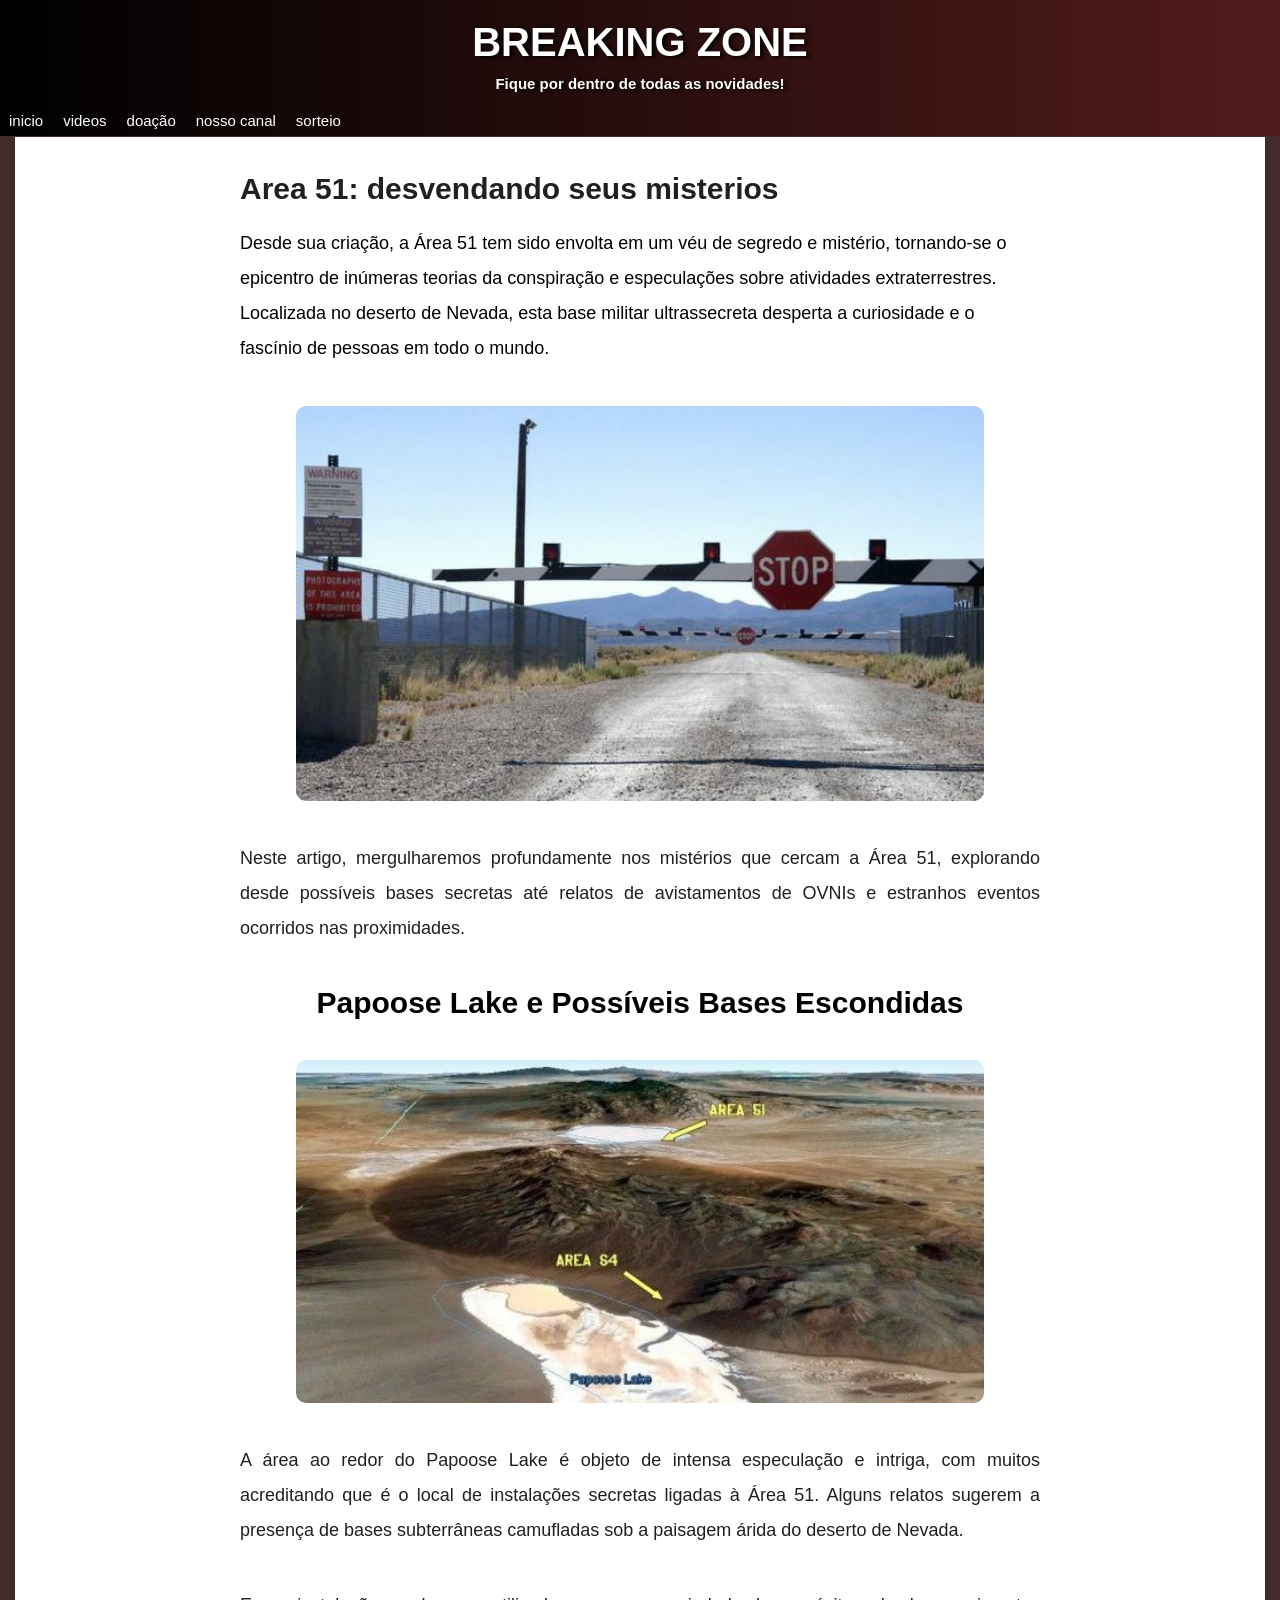
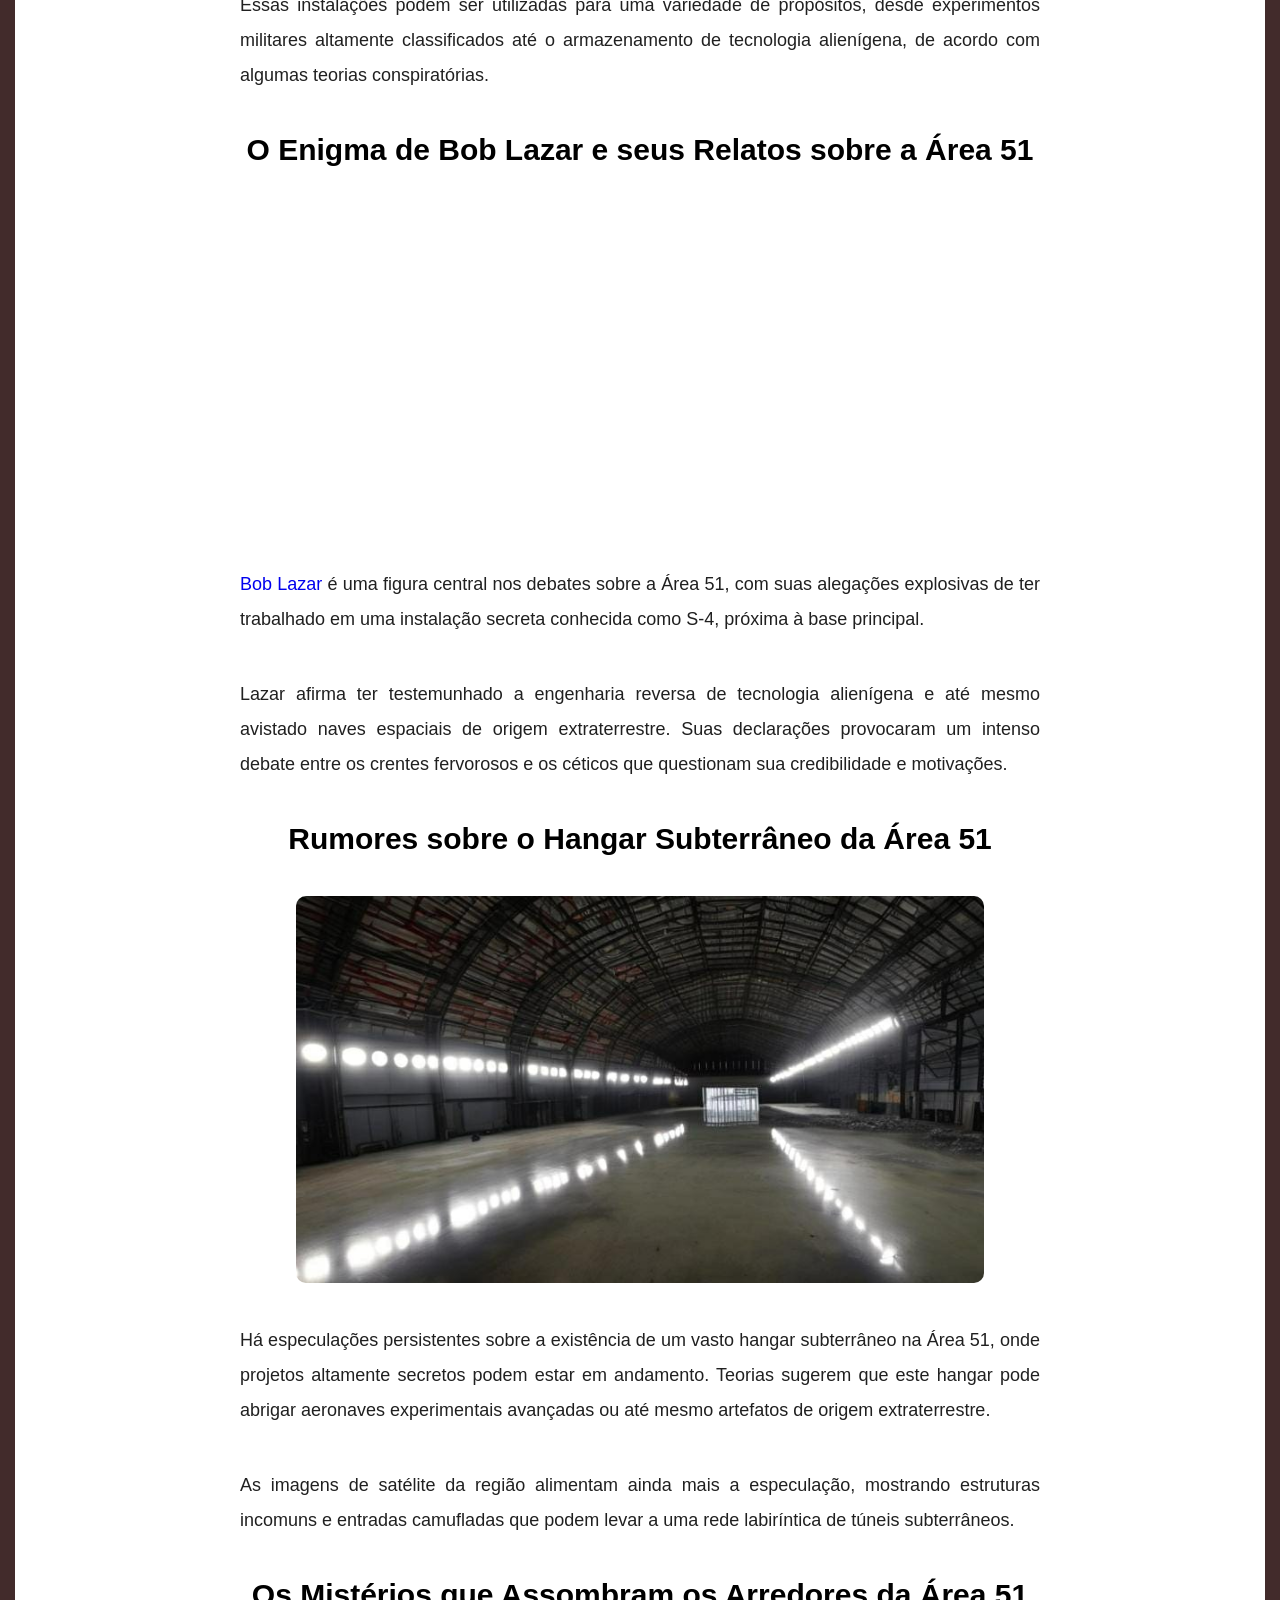
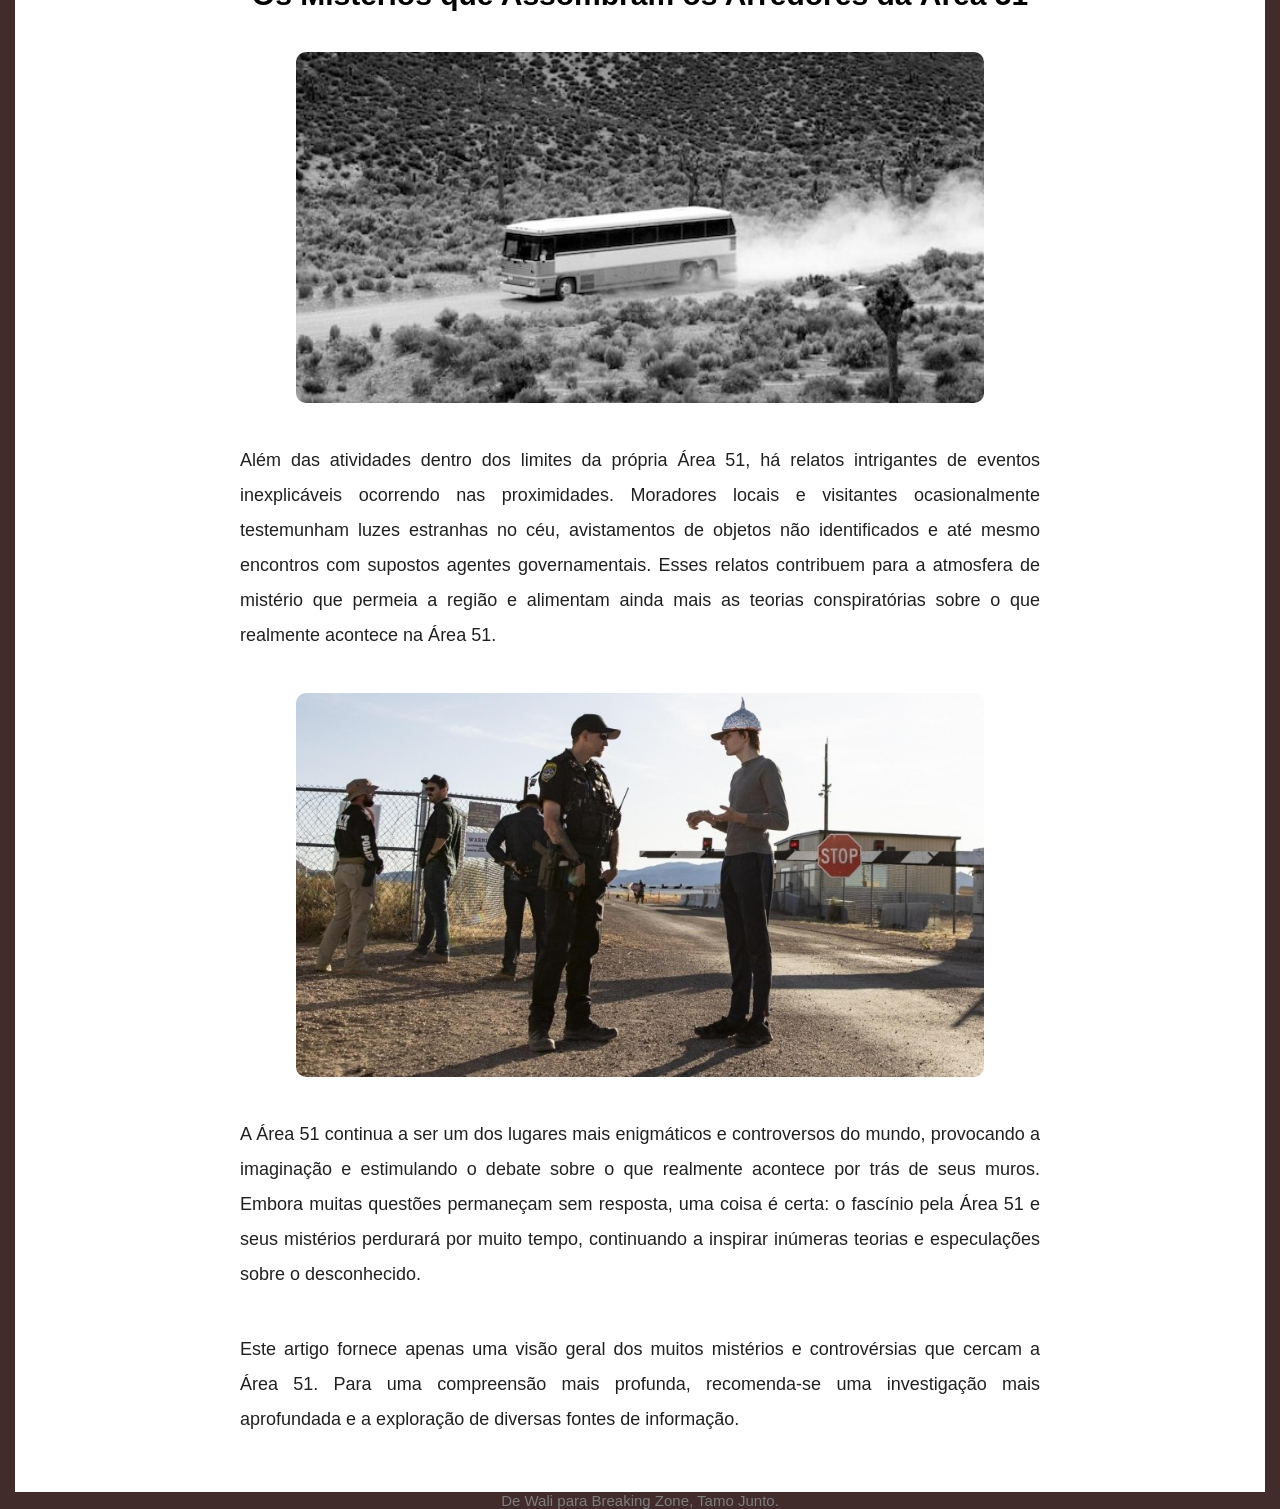
<file: index.HTML>
<!DOCTYPE html>
<html lang="pt-br">
<head>
<meta charset="UTF-8">
<meta name="viewport" content="width=device-width, initial-scale=1.0">
<link rel="stylesheet" href="a51article.css">
<title>Desvendando os Mistérios da Área 51: Entre Realidade e Ficção</title>

</head>
<body>
<menu>
<p>BREAKING ZONE</p>

<div>Fique por dentro de todas as novidades!</div>

<a href="">inicio</a> <a href="">videos</a> <a href="">doação</a> <a href="">nosso canal</a> <a href="">sorteio</a>
</menu>
<aside>
  <article>
  <h1>Area 51: desvendando seus misterios</h1>
  
  <p class="one">Desde sua criação, a Área 51 tem sido envolta em um véu de segredo e mistério, tornando-se o epicentro de inúmeras teorias da conspiração e especulações sobre atividades extraterrestres. Localizada no deserto de Nevada, esta base militar ultrassecreta desperta a curiosidade e o fascínio de pessoas em todo o mundo.</p>
  
  <picture>
  <source media="(max-width:700px)" srcset="700px/first.jpg">
   <img src="AREA 51 ARTIGO/A51.jpeg" alt="">
  </picture>
  
  <p>Neste artigo, mergulharemos profundamente nos mistérios que cercam a Área 51, explorando desde possíveis bases secretas até relatos de avistamentos de OVNIs e estranhos eventos ocorridos nas proximidades.</p>
  
  <h2>Papoose Lake e Possíveis Bases Escondidas</h2>
  
  <picture>
  <source media="(max-width:700px)" srcset="700px/groom.jpg">
  <img src="PAPOSE LAKE 2.jpeg" alt="">
  </picture>
  
  <p>A área ao redor do Papoose Lake é objeto de intensa especulação e intriga, com muitos acreditando que é o local de instalações secretas ligadas à Área 51. Alguns relatos sugerem a presença de bases subterrâneas camufladas sob a paisagem árida do deserto de Nevada. </p>
  
  
  
  <p>Essas instalações podem ser utilizadas para uma variedade de propósitos, desde experimentos militares altamente classificados até o armazenamento de tecnologia alienígena, de acordo com algumas teorias conspiratórias.</p>
  
  <h2>O Enigma de Bob Lazar e seus Relatos sobre a Área 51</h2>
  
  <iframe width="560" height="315" src="https://www.youtube.com/embed/4UjqFaQq_7I?si=G09yxk8MHdbVJI1a" title="YouTube video player" frameborder="0" allow="accelerometer; autoplay; clipboard-write; encrypted-media; gyroscope; picture-in-picture; web-share" allowfullscreen></iframe>
  
  <p><a href="https://pt.wikipedia.org/wiki/Bob_Lazar" class="bob" target="_blank">Bob Lazar</a> é uma figura central nos debates sobre a Área 51, com suas alegações explosivas de ter trabalhado em uma instalação secreta conhecida como S-4, próxima à base principal.</p>
  
  
  <p>Lazar afirma ter testemunhado a engenharia reversa de tecnologia alienígena e até mesmo avistado naves espaciais de origem extraterrestre. Suas declarações provocaram um intenso debate entre os crentes fervorosos e os céticos que questionam sua credibilidade e motivações.</p>
  
  <h2>
  Rumores sobre o Hangar Subterrâneo da Área 51
  </h2>
  
      <picture>
      <source media="(max-width:700px )" srcset="700px/hangar.jpg">
      <img src="AREA 51 ARTIGO/WhatsApp Unknown 2024-02-11 at 16.14.54/HANGAR.jpeg" alt="">
      </picture>
  
  
  <p>Há especulações persistentes sobre a existência de um vasto hangar subterrâneo na Área 51, onde projetos altamente secretos podem estar em andamento. Teorias sugerem que este hangar pode abrigar aeronaves experimentais avançadas ou até mesmo artefatos de origem extraterrestre.</p>
  
  <p> As imagens de satélite da região alimentam ainda mais a especulação, mostrando estruturas incomuns e entradas camufladas que podem levar a uma rede labiríntica de túneis subterrâneos.</p>
  
  <!--Uma representação artística de um hangar subterrâneo, com luzes misteriosas brilhando por entre as portas abertas!-->
  
  <h2>Os Mistérios que Assombram os Arredores da Área 51</h2>
  
  <picture>
    <source media="(max-width:700px )" srcset="700px/penultima.jpg">
  <img src="AREA 51 ARTIGO/WhatsApp Unknown 2024-02-11 at 16.14.54/R.jpg" alt="">  </picture>
  
  <p>Além das atividades dentro dos limites da própria Área 51, há relatos intrigantes de eventos inexplicáveis ocorrendo nas proximidades. Moradores locais e visitantes ocasionalmente testemunham luzes estranhas no céu, avistamentos de objetos não identificados e até mesmo encontros com supostos agentes governamentais. Esses relatos contribuem para a atmosfera de mistério que permeia a região e alimentam ainda mais as teorias conspiratórias sobre o que realmente acontece na Área 51.</p>
  
  <picture>
  <source media="(max-width:700px )" srcset="700px/final.jpg">
  <img src="AREA 51 ARTIGO/WhatsApp Unknown 2024-02-11 at 16.14.54/image_content_34279041_20190922104024.jpg" alt="">  </picture>
  
  <p>A Área 51 continua a ser um dos lugares mais enigmáticos e controversos do mundo, provocando a imaginação e estimulando o debate sobre o que realmente acontece por trás de seus muros. Embora muitas questões permaneçam sem resposta, uma coisa é certa: o fascínio pela Área 51 e seus mistérios perdurará por muito tempo, continuando a inspirar inúmeras teorias e especulações sobre o desconhecido.</p>
  
  <p>Este artigo fornece apenas uma visão geral dos muitos mistérios e controvérsias que cercam a Área 51. Para uma compreensão mais profunda, recomenda-se uma investigação mais aprofundada e a exploração de diversas fontes de informação.</p>
  </article>
</aside>
<footer>
De Wali para Breaking Zone, Tamo Junto.
</footer>
</body>
</html>
</file>
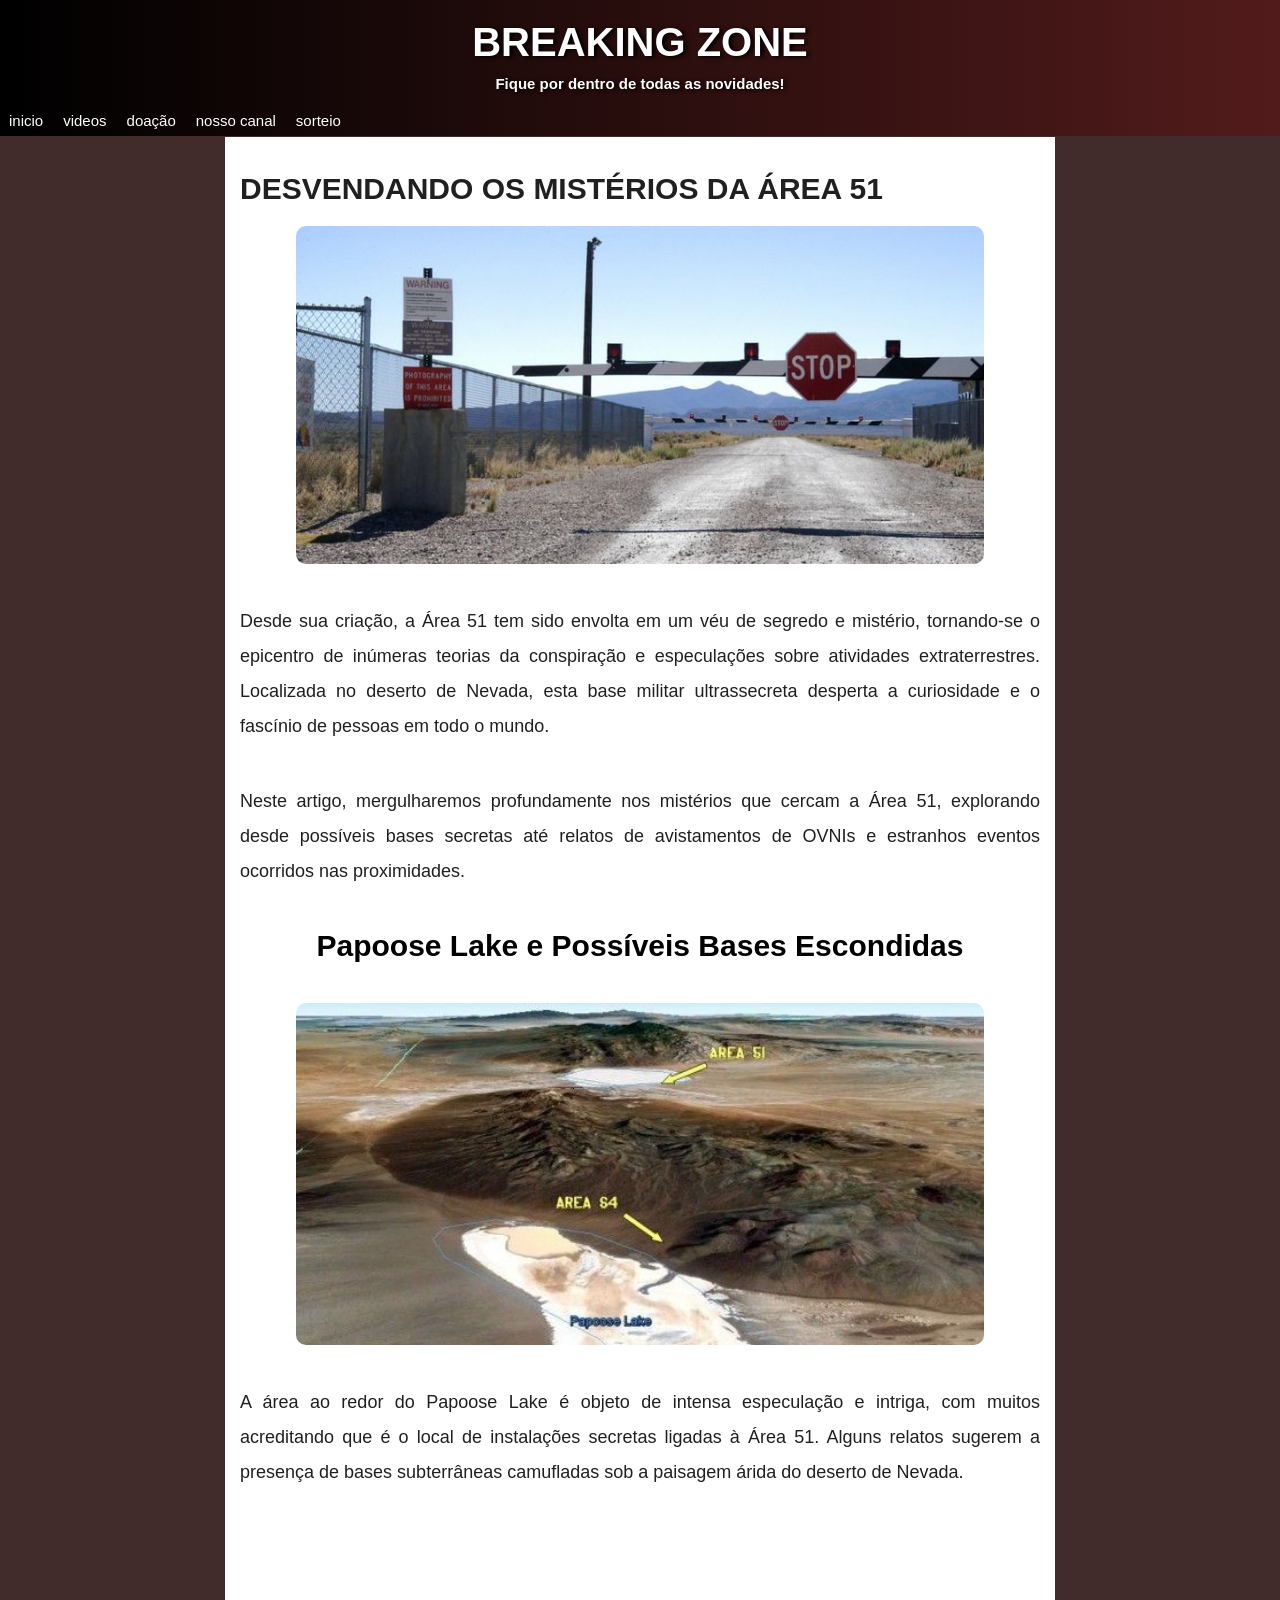
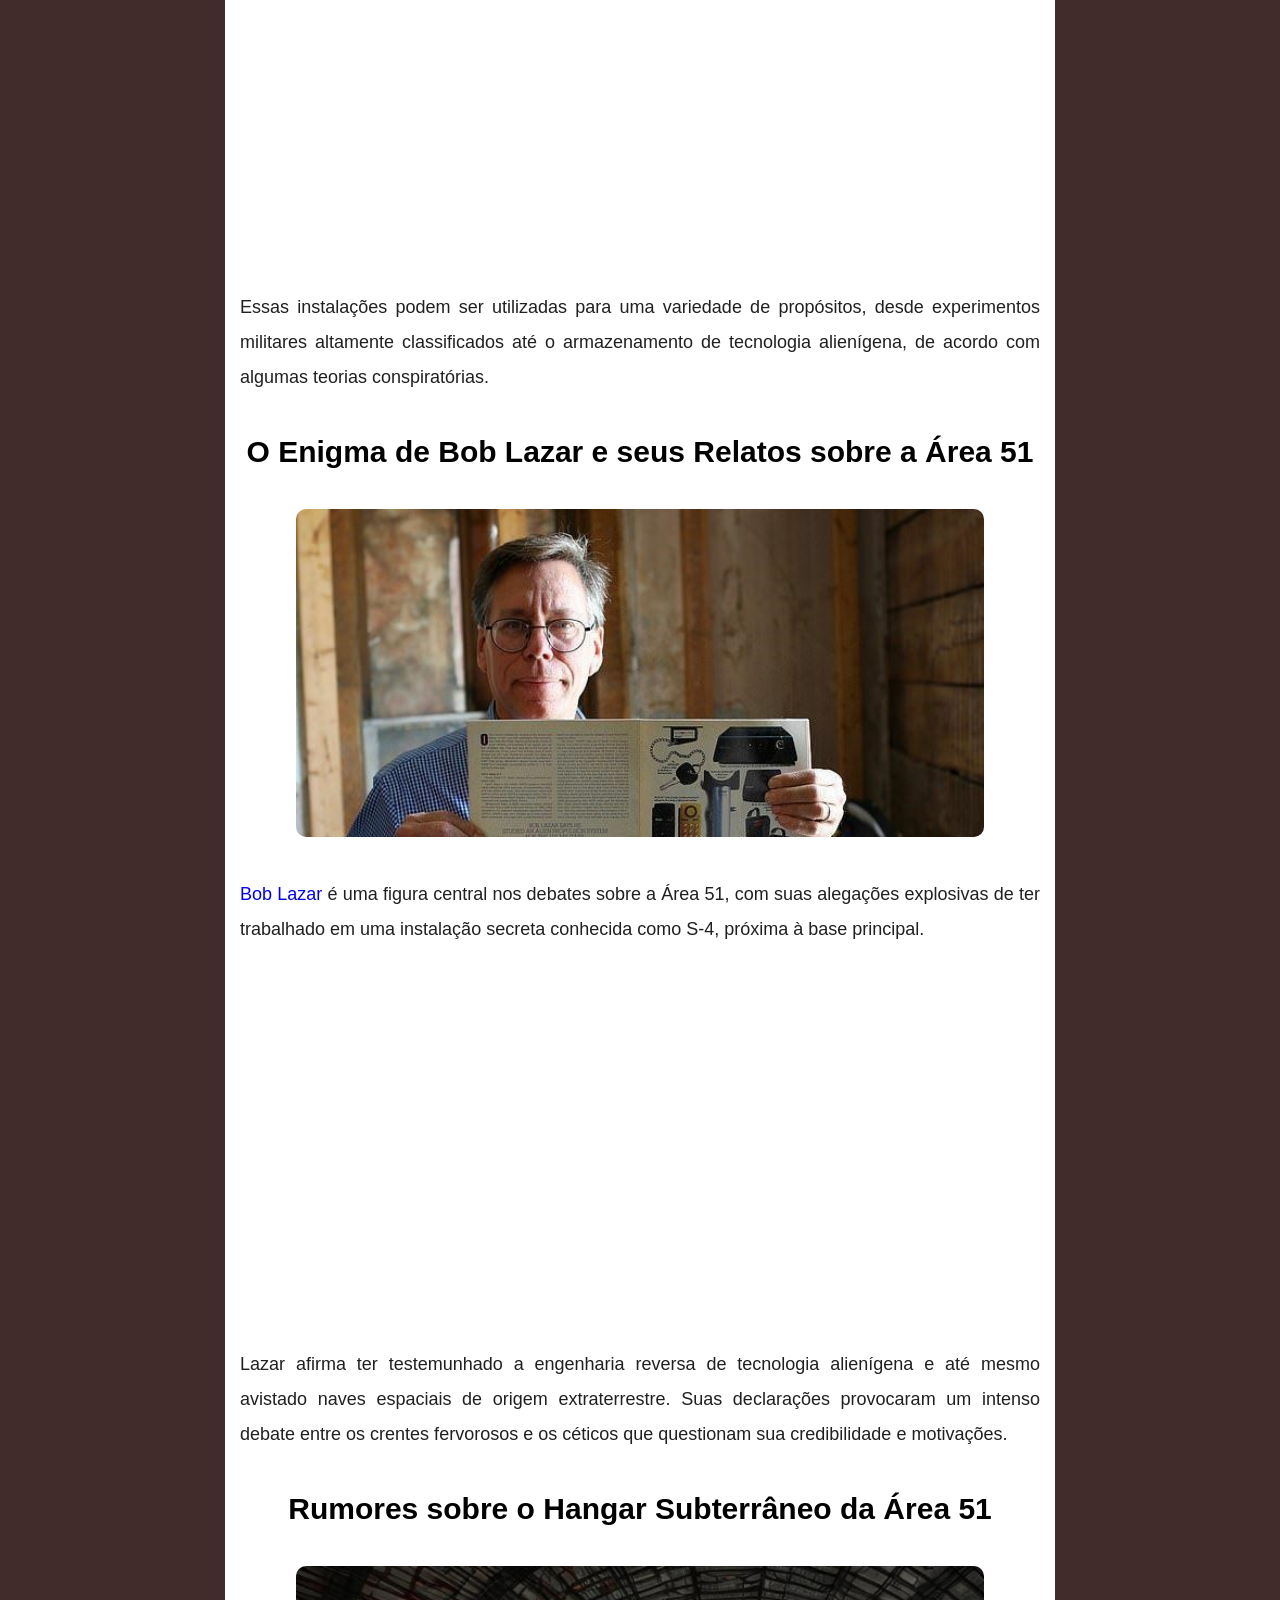
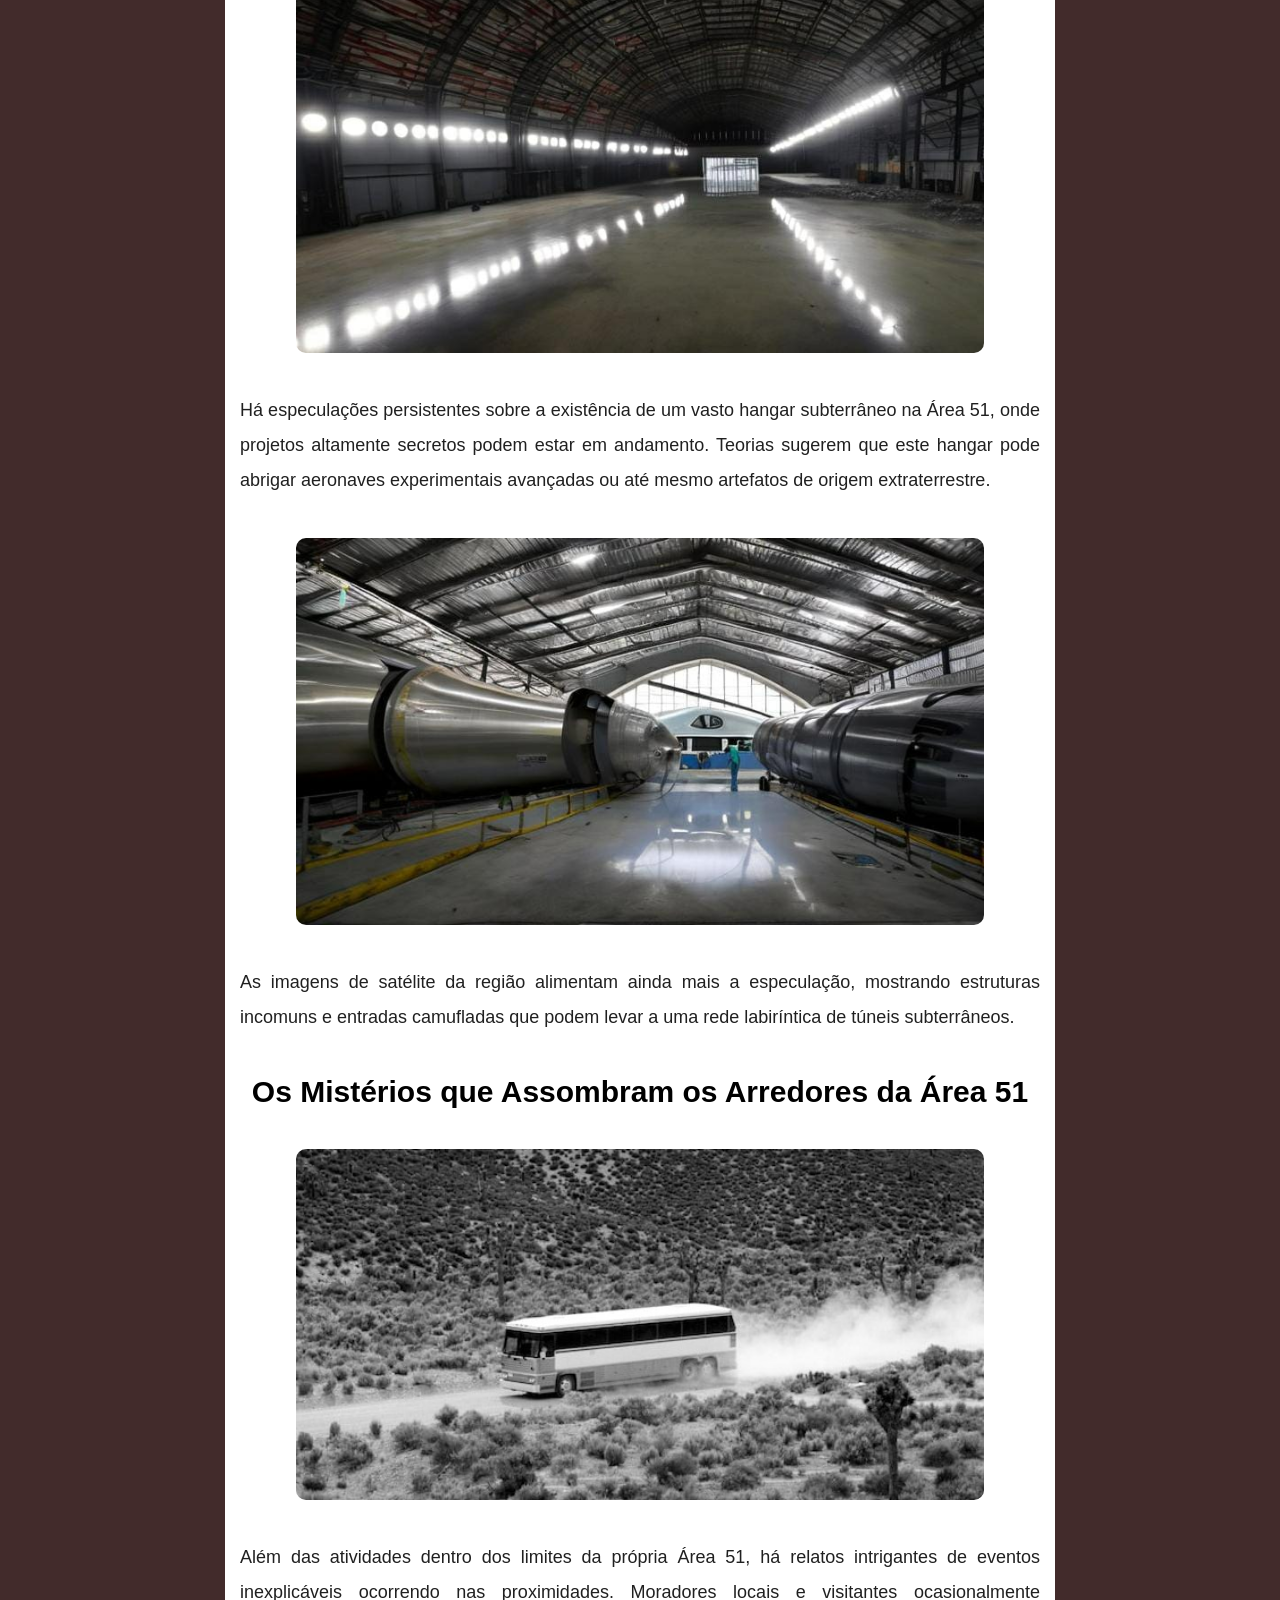
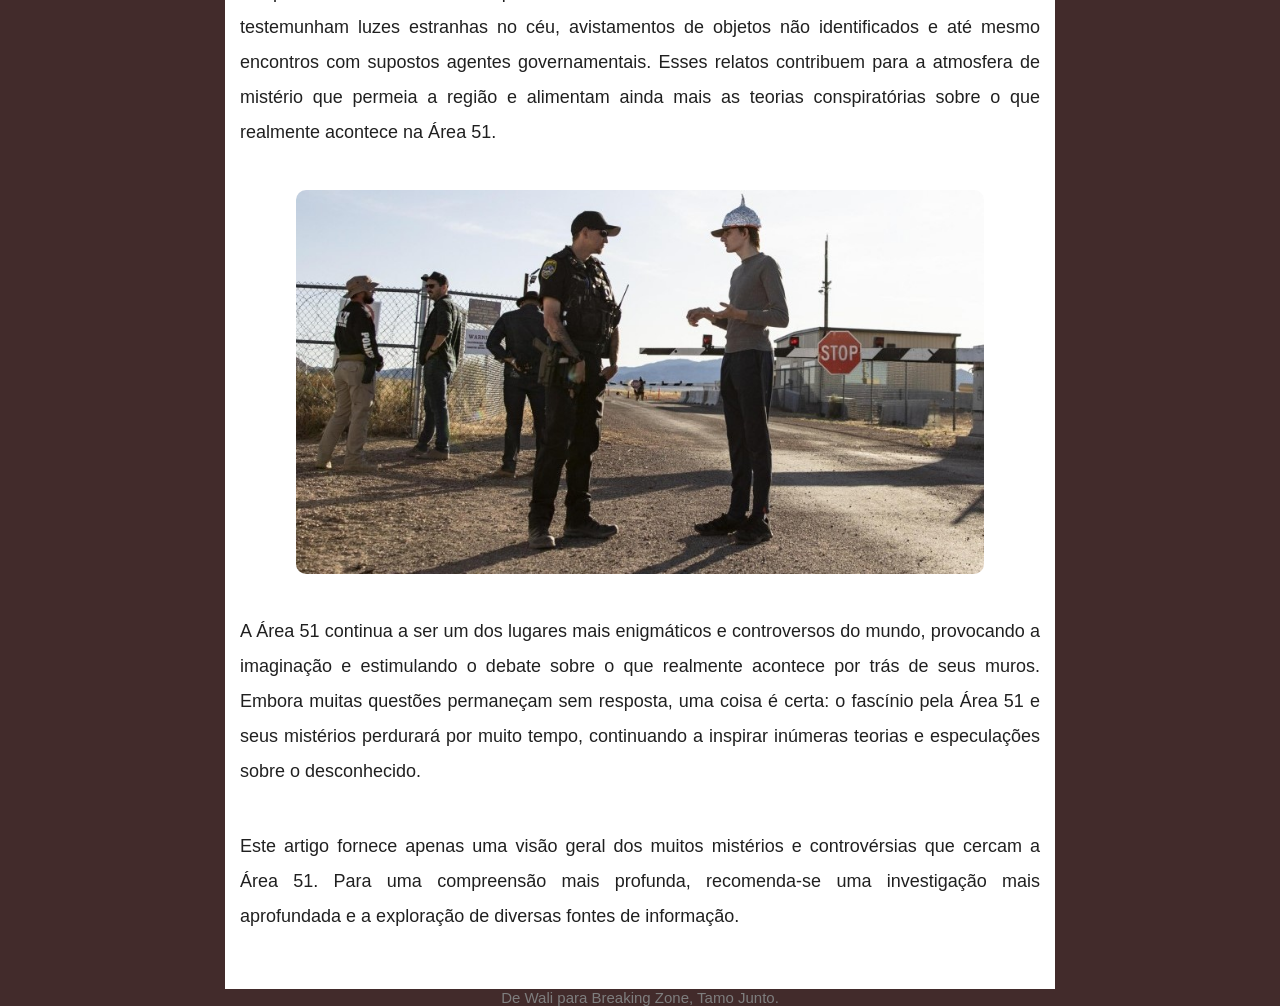
<file: a51article.HTML>
<!DOCTYPE html>
<html lang="pt-br">
<head>
<meta charset="UTF-8">
<meta name="viewport" content="width=device-width, initial-scale=1.0">
<link rel="stylesheet" href="a51article.css">
<title>Desvendando os Mistérios da Área 51: Entre Realidade e Ficção</title>

</head>
<body>
<menu>
<p>BREAKING ZONE</p>

<div>Fique por dentro de todas as novidades!</div>

<a href="">inicio</a> <a href="">videos</a> <a href="">doação</a> <a href="">nosso canal</a> <a href="">sorteio</a>
</menu>

<article>
    <h1>DESVENDANDO OS MISTÉRIOS DA ÁREA 51</h1>
<img src="AREA 51 ARTIGO/WhatsApp Unknown 2024-02-11 at 16.14.54/Area 51.jpeg" scr="" alt="">

<p>Desde sua criação, a Área 51 tem sido envolta em um véu de segredo e mistério, tornando-se o epicentro de inúmeras teorias da conspiração e especulações sobre atividades extraterrestres. Localizada no deserto de Nevada, esta base militar ultrassecreta desperta a curiosidade e o fascínio de pessoas em todo o mundo.</p>

<p>Neste artigo, mergulharemos profundamente nos mistérios que cercam a Área 51, explorando desde possíveis bases secretas até relatos de avistamentos de OVNIs e estranhos eventos ocorridos nas proximidades.</p>

<h2>Papoose Lake e Possíveis Bases Escondidas</h2>

<img src="AREA 51 ARTIGO/WhatsApp Unknown 2024-02-11 at 16.14.54/PAPOSE LAKE 2.jpeg" alt="">

<p>A área ao redor do Papoose Lake é objeto de intensa especulação e intriga, com muitos acreditando que é o local de instalações secretas ligadas à Área 51. Alguns relatos sugerem a presença de bases subterrâneas camufladas sob a paisagem árida do deserto de Nevada. </p>

<iframe width="560" height="315" src="https://www.youtube.com/embed/6665oE-AkgU?si=f9fWnMghHW2y1Uom" title="YouTube video player" frameborder="0" allow="accelerometer; autoplay; clipboard-write; encrypted-media; gyroscope; picture-in-picture; web-share" allowfullscreen></iframe>

<p>Essas instalações podem ser utilizadas para uma variedade de propósitos, desde experimentos militares altamente classificados até o armazenamento de tecnologia alienígena, de acordo com algumas teorias conspiratórias.</p>

<h2>O Enigma de Bob Lazar e seus Relatos sobre a Área 51</h2>

<img src="AREA 51 ARTIGO/WhatsApp Unknown 2024-02-11 at 16.14.54/BOB.jpeg" alt="">

<p><a href="https://pt.wikipedia.org/wiki/Bob_Lazar" class="bob" target="_blank">Bob Lazar</a> é uma figura central nos debates sobre a Área 51, com suas alegações explosivas de ter trabalhado em uma instalação secreta conhecida como S-4, próxima à base principal.</p>

<iframe width="560" height="315" src="https://www.youtube.com/embed/4UjqFaQq_7I?si=G09yxk8MHdbVJI1a" title="YouTube video player" frameborder="0" allow="accelerometer; autoplay; clipboard-write; encrypted-media; gyroscope; picture-in-picture; web-share" allowfullscreen></iframe>

<p>Lazar afirma ter testemunhado a engenharia reversa de tecnologia alienígena e até mesmo avistado naves espaciais de origem extraterrestre. Suas declarações provocaram um intenso debate entre os crentes fervorosos e os céticos que questionam sua credibilidade e motivações.</p>

<h2> 
Rumores sobre o Hangar Subterrâneo da Área 51
</h2>

    <img src="AREA 51 ARTIGO/WhatsApp Unknown 2024-02-11 at 16.14.54/HANGAR.jpeg" alt="">
    

<p>Há especulações persistentes sobre a existência de um vasto hangar subterrâneo na Área 51, onde projetos altamente secretos podem estar em andamento. Teorias sugerem que este hangar pode abrigar aeronaves experimentais avançadas ou até mesmo artefatos de origem extraterrestre.</p>

<img src="AREA 51 ARTIGO/WhatsApp Unknown 2024-02-11 at 16.14.54/AVIÕES HANGAR.jpeg" alt="">

<p> As imagens de satélite da região alimentam ainda mais a especulação, mostrando estruturas incomuns e entradas camufladas que podem levar a uma rede labiríntica de túneis subterrâneos.</p>

<!--Uma representação artística de um hangar subterrâneo, com luzes misteriosas brilhando por entre as portas abertas!-->

<h2>Os Mistérios que Assombram os Arredores da Área 51</h2>

<img src="AREA 51 ARTIGO/WhatsApp Unknown 2024-02-11 at 16.14.54/R.jpg" alt="">

<p>Além das atividades dentro dos limites da própria Área 51, há relatos intrigantes de eventos inexplicáveis ocorrendo nas proximidades. Moradores locais e visitantes ocasionalmente testemunham luzes estranhas no céu, avistamentos de objetos não identificados e até mesmo encontros com supostos agentes governamentais. Esses relatos contribuem para a atmosfera de mistério que permeia a região e alimentam ainda mais as teorias conspiratórias sobre o que realmente acontece na Área 51.</p>

<img src="AREA 51 ARTIGO/WhatsApp Unknown 2024-02-11 at 16.14.54/image_content_34279041_20190922104024.jpg" alt="">

<p>A Área 51 continua a ser um dos lugares mais enigmáticos e controversos do mundo, provocando a imaginação e estimulando o debate sobre o que realmente acontece por trás de seus muros. Embora muitas questões permaneçam sem resposta, uma coisa é certa: o fascínio pela Área 51 e seus mistérios perdurará por muito tempo, continuando a inspirar inúmeras teorias e especulações sobre o desconhecido.</p>

<p>Este artigo fornece apenas uma visão geral dos muitos mistérios e controvérsias que cercam a Área 51. Para uma compreensão mais profunda, recomenda-se uma investigação mais aprofundada e a exploração de diversas fontes de informação.</p>
</article>
<footer>
De Wali para Breaking Zone, Tamo Junto.
</footer>
</body>
</html>
</file>
<file: a51article.css>
@charset "UTF-8"

@import url('https://fonts.googleapis.com/css2?family=Nunito:ital,wght@0,200;0,300;0,400;0,500;0,600;0,700;0,800;0,900;0,1000;1,200;1,300;1,400;1,500;1,600;1,700;1,800;1,900;1,1000&family=Quicksand:wght@300;400;500;600;700&family=Roboto:ital,wght@0,100;0,300;0,400;0,500;0,700;0,900;1,100;1,300;1,400;1,500;1,700;1,900&display=swap');

:root
{--cin:#202020;
--ama: #ffa600;
--pre: #000000;
--azu: #1100ff;
--ver: #b40000;
--ver2:rgba(180, 0, 0, 0)0;
--rob: 'Roboto', sans-serif;
--nun: 'Nunito', sans-serif;
--qui: 'Quicksand', sans-serif;
}

body
{
margin: 0%;
padding: 0%;
background-color: rgb(66, 43, 43);
}

aside
{
 margin: auto;
max-width: 1250px;
background-color: #ffffff;
}

article
{
margin: auto;
max-width: 800px;
padding: 15px;
background-color: #ffffff;
margin-top: -15px;
}

article>p
{
font-size: 18px;
text-align:justify;
line-height: 35px;
margin: 40px 0px 40px;
font-family:var(--rob);
color: var(--cin);
hyphens: auto;
}

article>h2
{
font-size: 30px;
margin: 40px 0px 40px;
font-family: var(--nun);
text-align: center;
}

p.one
{
font-size: 18px;
color: #000000;
hyphens: auto;
margin-top: 0px;
text-align: left;
}

h1
{
font-size: 30px;
font-family:var(--nun);
font-weight: bolder;
color: var(--cin);
margin: 20px 10px 20px 0px;
width: auto;
}

img
{
    max-width:43em;
    border-radius: 10px;
    display: block;
    width: 100%;
margin:auto;

}


iframe
{
width: 100%;
max-width:43em;
height: 20em;
display: block;
margin:auto;
border-radius: 15px;
}

footer
{
background-color: #00000000;
color: #7e7e7e;
font-size: 15px;
text-align: center;
height: 10px;
font-family: var(--rob);
}

menu
{
background-image: linear-gradient(to right, #000000, #6d000060);
color: rgb(0, 26, 255);
height: 115px;
padding: 1px;
padding-top: 20px;
margin-top: -0px;
}

menu>p
{text-align: center;
font-size: 40px;
font-family: var(--qui);
font-weight: bolder;
color: #ffffff;
max-width: 350px;
margin: auto;
text-shadow: 3px 1px 4px rgb(0, 0, 0);
}

menu>div
{
text-align: center;
font-family: var(--nun);
font-size: 15px;
margin: 10px 0px 20px 0px;
color: #ffffff;
font-weight: bold;
text-shadow: 3px 1px 4px rgb(0, 0, 0);
}

menu>a
{
color: white;
font-family:var(--rob);
font-weight:500;
text-decoration: none;
font-size: 15px;
padding: 5px 8px 4px 8px;
/* 1 em cima, 2 na esq, 3 em baixo e 4 na dir */
transition-duration: 0.5s;
}

menu>a:hover
{
color: #b40000;
background-color: #0000004f;
}

.bob
{
text-decoration: none;

}

.bob:hover
{
text-decoration:underline;
color: #b40000;
}

/*margin: 60px 0 40px 0 60px;*/
</file>
